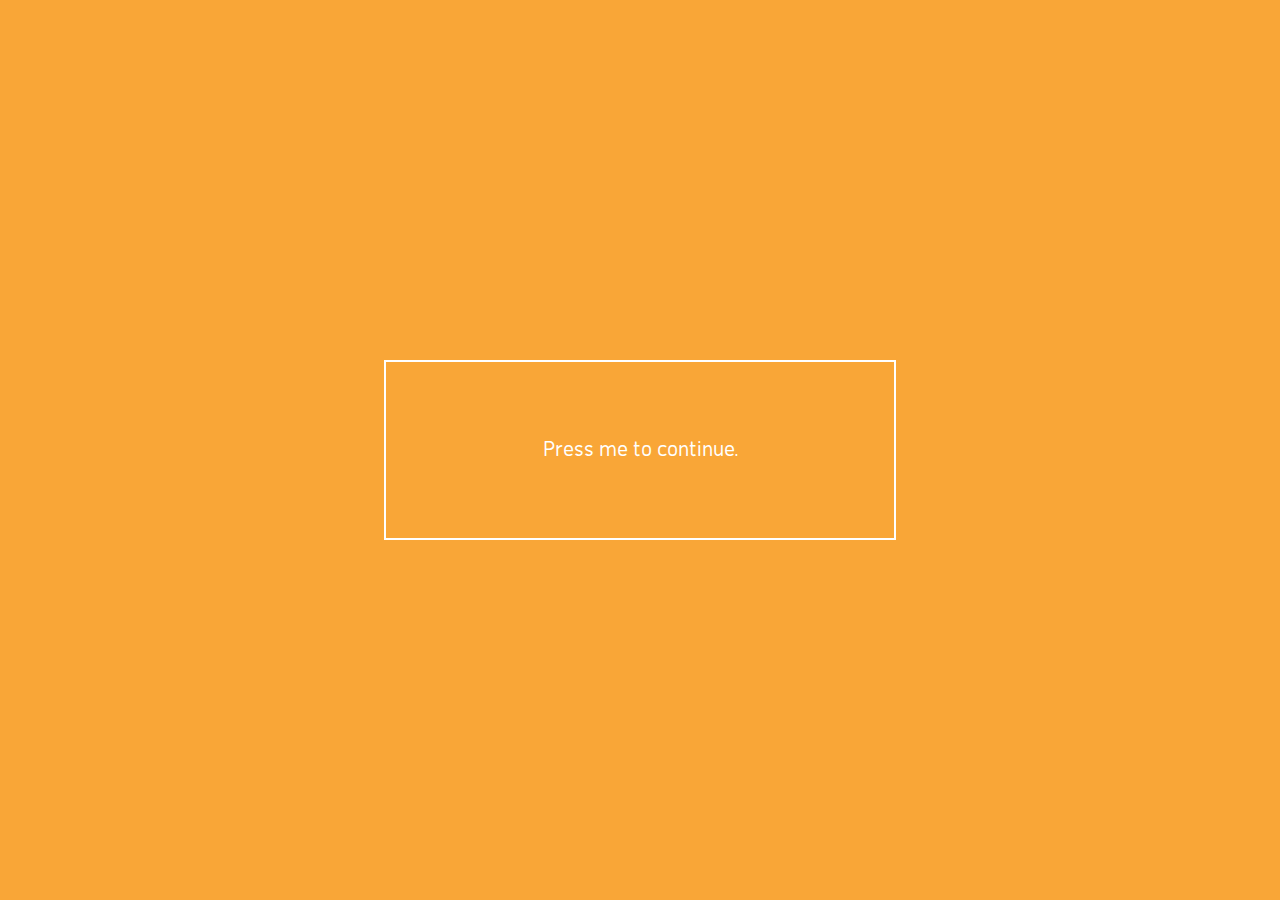
<file: index.html>
<!-- MEOWER HTML5 OR WUI. -->
<!-- Sample text: Lorem, ipsum fuggdklnvjknerkbjhiodhjhjdrjb, this is the last text this can handle, after all you all know i love cats, more the meower mascot, in speaking of that, remember the mascot war? i was just upset, but i do realize how bad my mascot was, also i hate st for what they did lol, so uh back to cats, i have a cat, also i saw ducks 3 days ago. wait i still have room to talk, okay, but why im waitng to fill all this up AAAAAAAAAAAAAAAAAA *ded*-->
<!DOCTYPE html>
<html>
	<head>
		<title>Meower</title>
		<link href="style.css" rel="stylesheet" id="darkmodecss">
		<link href="animation.css" rel="stylesheet">
		<script type="text/javascript">
			var errorhandle = false //Disables Error Handling, For debugging
			window.onerror = function(error) {
				if (errorhandle == true) {
			  		location.replace("./error.html?error=" + error)
				}
			};
		</script>
		<script type="text/javascript" src="main.js"></script>
		<script type="text/javascript" src="warning.js"></script>
		<meta name="viewport" content="width=device-width">
	</head>
	<body>
		<noscript style="font-family: sans-serif; width: 100%; height: 100%;">
			<div id="msa-alert-box" class="CENTERED">
				<img src="Assets/Art/alert_bg.png" id="alb_bgimg"></img>
				<video width="320" height="240" controls class="CENTERED">
					<source src="Assets/PUTTHEGODDAMNCDIN.mp4" type="video/mp4">
					Stop using Ie2 nerd
				</video>
				<p class="jsuse">Meower uses javascript to work, please enable javascript.</p>
			</div>
			<div id="msa-bg"></div>
		</noscript>
		<div id="meower-style-alert">
			<div id="msa-alert-box" class="CENTERED">
				<img src="Assets/Art/alert_bg.png" id="alb_bgimg"></img>
				<p id="alb-title">Title, Defaulted to Alert</p>
				<p id="alb-message">Message Content, Needed</p>
				<button id="alb-button" onclick="alert('This button does anything you want!')">Do thing, defaulted to Ok</button>
			</div>
			<div id="msa-bg"></div>
		</div>
		<div id="start">
			<!--<button class="BIG" id="darkmodetoggle" onclick="changetheme()">Toggle Dark Mode (Might be Outdated) (BETA)</button>-->
			<button class="BIG CENTERED" onclick="goto_connect()">Press me to continue.</button>
		</div>
		<div id="introscreen">
			<p class="loginwelcome" id="statusintro"></p>
			<img src="Assets/Art/logo_dark_0_orange.svg" id="logo_intro" class = "CENTERED"></img>
			<div id="responsive_introanim1">
				<iframe src="" id="introanim1"></iframe>
			</div>
		</div>
		<div id="login-nocookie">
			<p id="nocookiewelcome">Welcome to Meower!</p>
			<button onclick="login()" class="BIG" id="logbttn_l">Log in</button>
			<button onclick="join()" class="BIG" id="joinbttn_l">Join</button>
			<img src="Assets/Art/happymeow.svg" class="CENTERED" id = "meow_login"></img>
			<p id="login_v">Meower HTML Public Beta V1.4.9, Sister project of Meower Media Co.</p>
		</div>
		<div id="login">
			<p class="loginwelcome">Log in to Meower</p>
			<form autocomplete="off">
				<input placeholder="Enter your password." id="pswd1" type="password"></input>
				<input placeholder="Enter your username." id="user1"></input>
			</form>
			<button onclick="auth_login()" class="letsgobttn">Let's go!</button>
			<button onclick="showpass()" class="showpassbttn">Show/Hide Password</button>
			<button onclick="ms_alert('Login Screen','This feature is coming soon!')" class="gb-bttn">Go Back</button>
		</div>
		<div id="join">
			<p class="loginwelcome">Welcome to Meower!</p>
			<form autocomplete="off">
				<input placeholder="Enter a password." id="pswd2" type="password"></input>
				<input placeholder="Enter a username." id="user2"></input>
			</form>
			<button onclick="auth_join()" class="letsgobttn">Let's go!</button>
			<button onclick="showpass2()" class="showpassbttn">Show/Hide password</button>
			<button onclick="ms_alert('Join Screen','This Feature Is coming soon!')" class="gb-bttn">Go Back</button>
		</div>
		<div id="home">
			<div id="HomeArea2">
				<button onclick="post()" id="PostButton">Post</button>
				<button onclick="showusers()" id="ShowUsers">Show Users Online</button>
				<input type="text" name="post" value="test" id="txtpostpost"></input>
			</div>
			<div class="SideBar">
				<button class="meower-styled-button" onclick="logout()"><img src="Assets/Art/logout.svg"></img></button>
				<button onclick="ms_alert('Alert test!', 'This is testing the alert box feature! This will be a feature that will be used for disconnection screens and work in progress features!')">Alert Box Test</button>
				<button onclick='ms_alert("Home Navbar","Full changelog screen coming soon, Changelog: Bug fixes and manual logout clear cookies")'>Chan- ge Log</button>
				<button class="meower-styled-button" onclick="sussybaka()"><img alt="sus thing"></img></button>
				<button class="meower-styled-button" onclick="tohomeSB()"></button>
				<button class="meower-styled-button" onclick="groupchats()">Group Chats</button>
			</div>
			<div id = "UsersOnline">
				<p id="UsersCount">OOPS! The code might not be working!</p>
				<p id="UsersOn">OOPS! The code might not be working!</p>
			</div>
			<div id="HomeArea">
				<div class="Post_Home_UI">
					<div class="Post_Top">
						<image class="Post_UserImage" src="Assets/Art/Icons/icon_21.svg"><div class="online"></div></image>
						<p2 class="Post_User">testttttttttttttttttttttttttttttttttttttttttt</p2>
					</div>
					<p2 class="Post_Text">eeee</p2>
				</div>
			</div>
			<div id="Settings">
				<p2>Settings</p2>
				<div class="onoff"><p2 class="option_header">On/Off testing</p2><p2 class="option_content">Lorem, ipsum fuggdklnvjknerkbjhiodhjhjdrjb, this is the last text this can handle, after all you all know i love cats, more the meower mascot, in speaking of that, remember the mascot war? i was just upset, but i do realize how bad my mascot was, also i hate st for what they did lol, so uh back to cats, i have a cat, also i saw ducks 3 days ago. wait i still have room to talk, okay, but why im waitng to fill all this up AAAAAAAAAAAAAAAAAA *ded*</p2><button class="changebutton"><img src="./Assets/Art/Buttons/toggle_false_orange.svg"></img></button></div>
			</div>
		</div>
		<div id="logout">
			<p class="loginwelcome">You have logged out!</p>
			<button class="BIG CENTERED" onclick="location.reload()">Wanna log back in?</button>
		</div>
		<div id="group-chats">
			<p2>Group cat</p2>
			<img src="./Assets/Art/Icons/icon_21.svg" alt="MEOW"></img>
			<img src="./Assets/Art/Icons/icon_21.svg" alt="MEOW"></img>
			<img src="./Assets/Art/Icons/icon_21.svg" alt="MEOW"></img>
			<img src="./Assets/Art/Icons/icon_21.svg" alt="MEOW"></img>
			<img src="./Assets/Art/Icons/icon_21.svg" alt="MEOW"></img>
			<img src="./Assets/Art/Icons/icon_21.svg" alt="MEOW"></img>
			<img src="./Assets/Art/Icons/icon_21.svg" alt="MEOW"></img>
			<img src="./Assets/Art/Icons/icon_21.svg" alt="MEOW"></img>
			<img src="./Assets/Art/Icons/icon_21.svg" alt="MEOW"></img>
			<img src="./Assets/Art/Icons/icon_21.svg" alt="MEOW"></img>
			<img src="./Assets/Art/Icons/icon_21.svg" alt="MEOW"></img>
			<img src="./Assets/Art/Icons/icon_21.svg" alt="MEOW"></img>
			<img src="./Assets/Art/Icons/icon_21.svg" alt="MEOW"></img>
			<img src="./Assets/Art/Icons/icon_21.svg" alt="MEOW"></img>
			<img src="./Assets/Art/Icons/icon_21.svg" alt="MEOW"></img>
			<img src="./Assets/Art/Icons/icon_21.svg" alt="MEOW"></img>
			<img src="./Assets/Art/Icons/icon_21.svg" alt="MEOW"></img>
			<img src="./Assets/Art/Icons/icon_21.svg" alt="MEOW"></img>
			<img src="./Assets/Art/Icons/icon_21.svg" alt="MEOW"></img>
			<img src="./Assets/Art/Icons/icon_21.svg" alt="MEOW"></img>
			<img src="./Assets/Art/Icons/icon_21.svg" alt="MEOW"></img>
			<img src="./Assets/Art/Icons/icon_21.svg" alt="MEOW"></img>
			<img src="./Assets/Art/Icons/icon_21.svg" alt="MEOW"></img>
			<img src="./Assets/Art/Icons/icon_21.svg" alt="MEOW"></img>
			<img src="./Assets/Art/Icons/icon_21.svg" alt="MEOW"></img>
			<img src="./Assets/Art/Icons/icon_21.svg" alt="MEOW"></img>
			<img src="./Assets/Art/Icons/icon_21.svg" alt="MEOW"></img>
			<img src="./Assets/Art/Icons/icon_21.svg" alt="MEOW"></img>
			<img src="./Assets/Art/Icons/icon_21.svg" alt="MEOW"></img>
			<img src="./Assets/Art/Icons/icon_21.svg" alt="MEOW"></img>
			<img src="./Assets/Art/Icons/icon_21.svg" alt="MEOW"></img>
			<img src="./Assets/Art/Icons/icon_21.svg" alt="MEOW"></img>
			<img src="./Assets/Art/Icons/icon_21.svg" alt="MEOW"></img>
			<img src="./Assets/Art/Icons/icon_21.svg" alt="MEOW"></img>
			<img src="./Assets/Art/Icons/icon_21.svg" alt="MEOW"></img>
			<img src="./Assets/Art/Icons/icon_21.svg" alt="MEOW"></img>
			<img src="./Assets/Art/Icons/icon_21.svg" alt="MEOW"></img>
			<img src="./Assets/Art/Icons/icon_21.svg" alt="MEOW"></img>
			<img src="./Assets/Art/Icons/icon_21.svg" alt="MEOW"></img>
			<img src="./Assets/Art/Icons/icon_21.svg" alt="MEOW"></img>
			<img src="./Assets/Art/Icons/icon_21.svg" alt="MEOW"></img>
			<img src="./Assets/Art/Icons/icon_21.svg" alt="MEOW"></img>
			<img src="./Assets/Art/Icons/icon_21.svg" alt="MEOW"></img>
			<img src="./Assets/Art/Icons/icon_21.svg" alt="MEOW"></img>
			<img src="./Assets/Art/Icons/icon_21.svg" alt="MEOW"></img>
			<img src="./Assets/Art/Icons/icon_21.svg" alt="MEOW"></img>
			<img src="./Assets/Art/Icons/icon_21.svg" alt="MEOW"></img>
			<img src="./Assets/Art/Icons/icon_21.svg" alt="MEOW"></img>
			<img src="./Assets/Art/Icons/icon_21.svg" alt="MEOW"></img>
			<img src="./Assets/Art/Icons/icon_21.svg" alt="MEOW"></img>
			<img src="./Assets/Art/Icons/icon_21.svg" alt="MEOW"></img>
			<img src="./Assets/Art/Icons/icon_21.svg" alt="MEOW"></img>
			<img src="./Assets/Art/Icons/icon_21.svg" alt="MEOW"></img>
			<img src="./Assets/Art/Icons/icon_21.svg" alt="MEOW"></img>
			<img src="./Assets/Art/Icons/icon_21.svg" alt="MEOW"></img>
			<img src="./Assets/Art/Icons/icon_21.svg" alt="MEOW"></img>
			<img src="./Assets/Art/Icons/icon_21.svg" alt="MEOW"></img>
			<img src="./Assets/Art/Icons/icon_21.svg" alt="MEOW"></img>
			<img src="./Assets/Art/Icons/icon_21.svg" alt="MEOW"></img>
			<img src="./Assets/Art/Icons/icon_21.svg" alt="MEOW"></img>
			<img src="./Assets/Art/Icons/icon_21.svg" alt="MEOW"></img>
			<img src="./Assets/Art/Icons/icon_21.svg" alt="MEOW"></img>
			<img src="./Assets/Art/Icons/icon_21.svg" alt="MEOW"></img>
			<img src="./Assets/Art/Icons/icon_21.svg" alt="MEOW"></img>
			<img src="./Assets/Art/Icons/icon_21.svg" alt="MEOW"></img>
			<img src="./Assets/Art/Icons/icon_21.svg" alt="MEOW"></img>
			<img src="./Assets/Art/Icons/icon_21.svg" alt="MEOW"></img>
			<img src="./Assets/Art/Icons/icon_21.svg" alt="MEOW"></img>
			<img src="./Assets/Art/Icons/icon_21.svg" alt="MEOW"></img>
			<img src="./Assets/Art/Icons/icon_21.svg" alt="MEOW"></img>
			<img src="./Assets/Art/Icons/icon_21.svg" alt="MEOW"></img>
			<img src="./Assets/Art/Icons/icon_21.svg" alt="MEOW"></img>
			<img src="./Assets/Art/Icons/icon_21.svg" alt="MEOW"></img>
			<img src="./Assets/Art/Icons/icon_21.svg" alt="MEOW"></img>
			<img src="./Assets/Art/Icons/icon_21.svg" alt="MEOW"></img>
			<img src="./Assets/Art/Icons/icon_21.svg" alt="MEOW"></img>
			<img src="./Assets/Art/Icons/icon_21.svg" alt="MEOW"></img>
			<img src="./Assets/Art/Icons/icon_21.svg" alt="MEOW"></img>
			<img src="./Assets/Art/Icons/icon_21.svg" alt="MEOW"></img>
			<img src="./Assets/Art/Icons/icon_21.svg" alt="MEOW"></img>
			<img src="./Assets/Art/Icons/icon_21.svg" alt="MEOW"></img>
			<img src="./Assets/Art/Icons/icon_21.svg" alt="MEOW"></img>
			<img src="./Assets/Art/Icons/icon_21.svg" alt="MEOW"></img>
			<img src="./Assets/Art/Icons/icon_21.svg" alt="MEOW"></img>
			<img src="./Assets/Art/Icons/icon_21.svg" alt="MEOW"></img>
			<img src="./Assets/Art/Icons/icon_21.svg" alt="MEOW"></img>
			<img src="./Assets/Art/Icons/icon_21.svg" alt="MEOW"></img>
		</div>
		<div id="wrongcache">
			<p>If this message appears, Your Browser Might not be properly updating cache!</p>
		</div>
	</body>
</html>
</file>
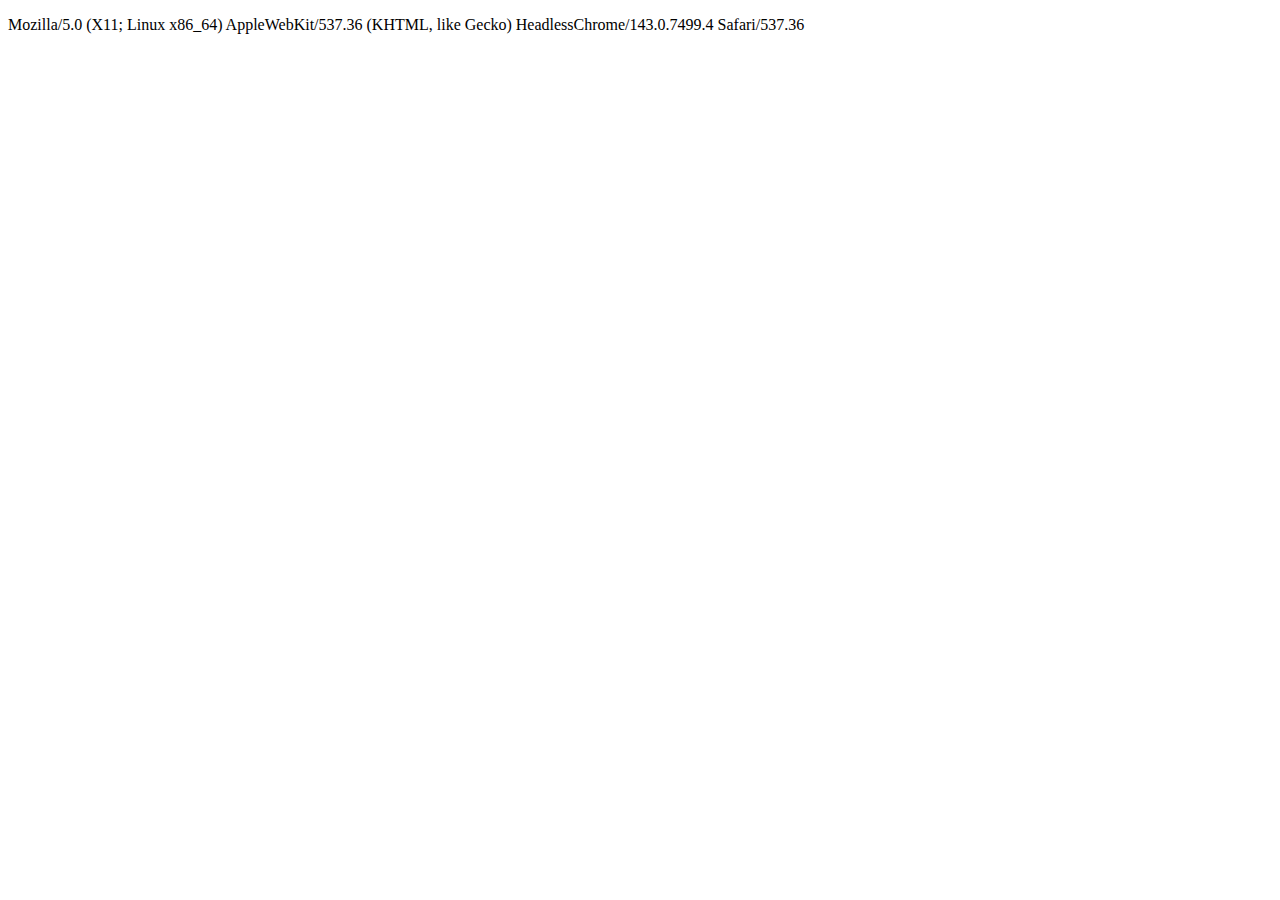
<file: stuff/tests/useragent.html>
<!DOCTYPE html>
<html>
    <head>
        <meta charset='utf-8'>
        <meta http-equiv='X-UA-Compatible' content='IE=edge'>
        <title>UserAgent</title>
        <meta name='viewport' content='width=device-width, initial-scale=1'>
    </head>
    <body>
        <p id="ua"></p>
        <script>
            let agent = navigator.userAgent;

            document.getElementById("ua").innerText = agent;
        </script>
    </body>
</html>
</file>
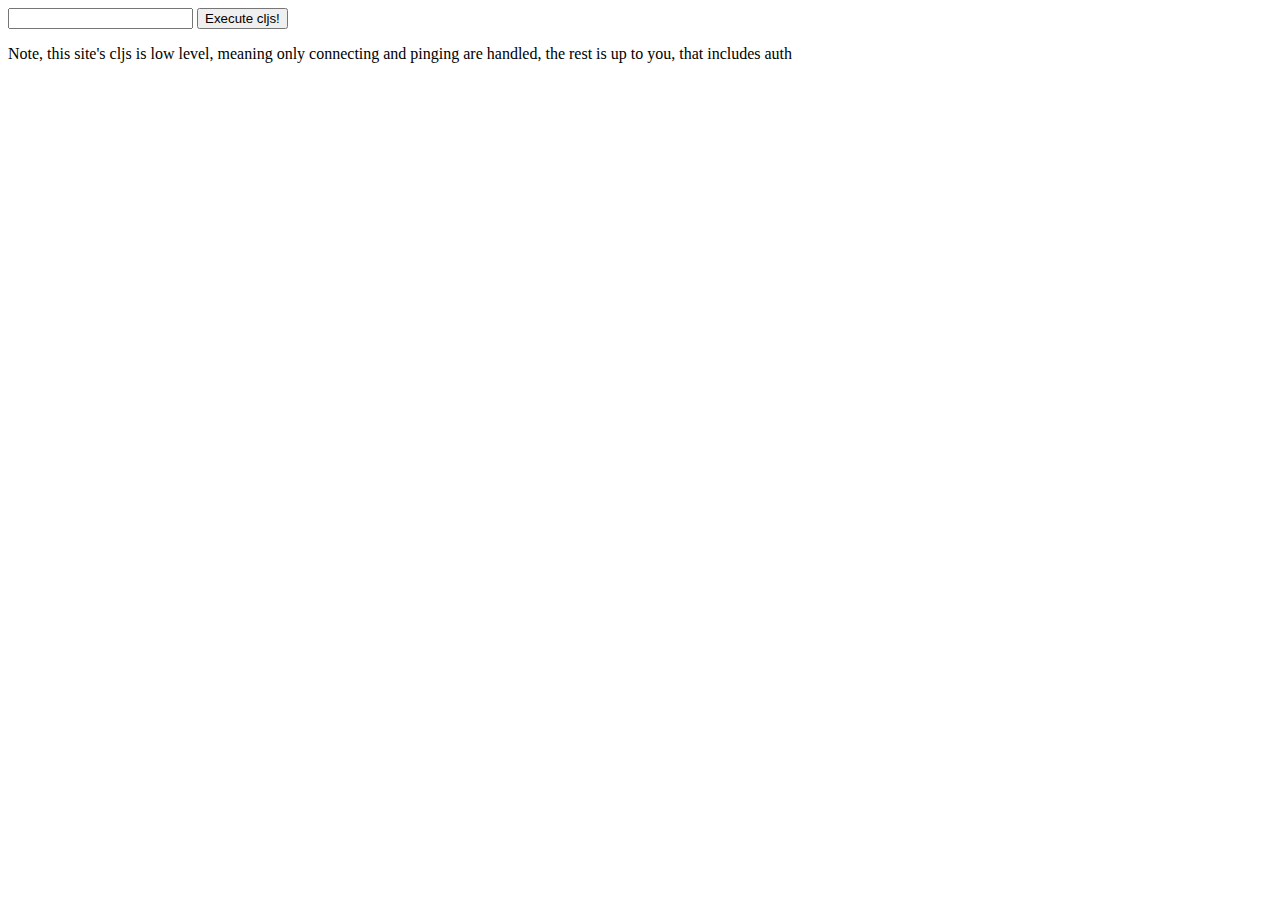
<file: stuff/utils/executecljs.html>
<!DOCTYPE html>
<html lang="en">
    <head>
        <meta charset="UTF-8">
        <meta http-equiv="X-UA-Compatible" content="IE=edge">
        <meta name="viewport" content="width=device-width, initial-scale=1.0">
        <title>CLJSInABrower</title>
        <script>
            class Cloudlink {
                constructor(server) {
                    this.events = {};
                    this.ws = new WebSocket(server);
                    this.ws.onopen = async () => {
                        this.send({
                            cmd: 'direct',
                            val: {
                                cmd: 'ip',
                                val: await (await fetch('https://api.meower.org/ip')).text(),
                            },
                        });
                        this.send({
                            cmd: 'direct',
                            val: { cmd: 'type', val: 'js' },
                        });
                        this.send({
                            cmd: 'direct',
                            val: "meower",
                        });
                        this.emit('connected');
                    };
                    this.ws.onmessage = (socketdata) => {
                        var data = JSON.parse(socketdata.data);
                        console.log(data)
                        if (data.cmd != "ping") {
                            alert(JSON.stringify(data))
                        }
                        this.emit(data.cmd, data);
                    };
                    this.ws.onclose = () => {
                        this.emit('disconnected');
                    };
                    this.ws.onerror = (e) => {
                        this.emit('error', e);
                    };
                }
                send(data) {
                    this.ws.send(JSON.stringify(data));
                }
                on(event, cb) {
                    if (typeof this.events[event] !== 'object')
                        this.events[event] = [];
                    this.events[event].push(cb);
                }
                emit(event, data) {
                    if (typeof this.events[event] !== 'object')
                        return;
                    this.events[event].forEach((cb) => cb(data));
                }
                disconnect() {
                    this.ws.close();
                }
            }

            window.cljs = new Cloudlink("wss://server.meower.org");
        
            function ping() {
                cljs.send({cmd: "ping", val: ""})
            }
            setInterval(ping, 10000)

            function execute() {
                cljs.send(document.getElementById("execute").value)
            }

        </script>
    </head>
    <body>
        <input id="execute"></input>
        <button onclick="execute()">Execute cljs!</button>
        <p>Note, this site's cljs is low level, meaning only connecting and pinging are handled, the rest is up to you, that includes auth</p>
    </body>
</html>
</file>
<file: style.css>
body{
	margin: 0;
	padding: 0;
	--ORGANGE_LIGHT_HEX: #f9a637;
	--ORGANGE_LIGHT_HOVER: #ffce8c;
	--ORGANGE_LIGHT_CLICK: #cf8b30;
	--DEBUGCOLOR: red;
	background-color: var(--ORGANGE_LIGHT_HEX);
	user-select: none;
	overflow: hidden;
}

@font-face {
  font-family: "Simvoni";
  src: url("Assets/Fonts/Simvoni.ttf");
}

@font-face {
  font-family: "Simvoni-Bold";
  src: url("Assets/Fonts/Simvoni-Bold.ttf");
}

@font-face {
  font-family: "Simvoni-BoldItalic";
  src: url("Assets/Fonts/Simvoni-BoldItalic.ttf");
}

@font-face {
  font-family: "Simvoni-Italic";
  src: url("Assets/Fonts/Simvoni-Italic.ttf");
}

noscript{
	position: absolute;
}

#start{
	visibility: hidden;
	position: absolute;
	width: 100%;
	height: 100%;
}

#home{
	visibility: hidden;
	position: absolute;
	width: 100%;
	height: 100%;
}

#introscreen{
	width: 100%;
	overflow: hidden;
	height: 100%;
	visibility: hidden;
	position: absolute;
}

#logo_intro{
	position: absolute;
	filter: brightness(100);
}

input{
	border-color: #ffffff;
	background-color: var(--ORGANGE_LIGHT_HEX);
	border-radius: 0px;
	caret-color: transparent;
	border-style: solid;
	border-image: none;
	outline: none;
	font-size: 20px;
	color: white;
	font-family: Simvoni;
}

input:active{
	background-color: var(--ORGANGE_LIGHT_CLICK);
}

input:hover{
	background-color: var(--ORGANGE_LIGHT_HOVER);
}

::placeholder {
	color: white;
}

.Post_Text{
	display: flex;
	margin: 0.8%;
	font-size: 1.5vw;
	margin-top: 0.8%;
}

.Post_User{
	margin-top: 1.5%;
	margin-left: 0.4%;
	text-align: left;
	font-family: Simvoni-Bold;
	font-size: 4vw;
	text-overflow: ellipsis;
	overflow: hidden;
}

.Post_Date{
	margin-left: 0.4%;
	height: 20%;
	text-align: left;
	font-family: Simvoni-Bold;
	font-size: 1vw;
}

.SideBar{
	background-color: var(--ORGANGE_LIGHT_HEX);
	position: absolute;
	height: 100%;
	width: 5%;
}

.Post_Top{
	display: flex;
	height: 8%;
	margin: 0.4%;
	width: 100%;
}

.Post_UserImage{
	float: left;
	height: 12vh;
}

.Post_Home_UI{
	margin-top: 1%;
	border-style: solid;
	border-width: 3.5%;
	border-radius: 3.5px;
	border-color: var(--ORGANGE_LIGHT_HEX);
	width: 98%;
	overflow-x: hidden;
	margin-left: 1%;
	display: flex;
	flex-direction: row;
    flex-wrap: wrap;
    justify-content: space-between;
    align-items: center;
}

.BIG{
	width: 40%;
	height: 20%;
}

p{
	font-family: Simvoni;
	color: white;
}

p2{
	font-family: Simvoni;
	color: black;
}

.CENTERED{
	top: 50%;
	left: 50%;
	transform: translate(-50%,-50%);
	position: absolute;
}

.meower-styled-button {
	border: none;
	height: 10%;
	width: 80%;
	margin: 10%;
	background-size: 100% 100%;
	background-repeat: no-repeat;
	background-image: url("Assets/Art/plain_button_orange_light.svg");
}

.meower-styled-button img{
	width: 70%;
	height: 70%;
	margin: 0;
}

button{
	background-color: var(--ORGANGE_LIGHT_HEX);
	font-size: 140%;
	color: white;
	font-family: Simvoni;
	border-style: solid;
	border-color: white;
	border-width: 2%;
}

button:hover{
	background-color: var(--ORGANGE_LIGHT_HOVER);
}

button:active{
	background-color: var(--ORGANGE_LIGHT_CLICK);
}

#responsive_introanim1{
	left: 20%;
	position: absolute;
	width: 60%;
	height: 60%;
}

#HomeArea{
	overflow-y: scroll;
	overflow-x: hidden;
	width: 95%;
	top: 10%;
	position: absolute;
	left: 5%;
	height: 90%;
	background-color: white;
}

#introanim1{
	width: 100%;
	border: none;
	height: 100%;
}

#PostButton {
	left: 5%;
	top: 5%;
	position: absolute;
	height: 5%;
	width: 20.1%;	
}

#txtpostpost {
	width: 19.6%;
	left: 5%;
	height: 4.3%;
	position: absolute;
}

#ShowUsers {
	position: absolute;
	left: 25%;
	width: 35%;
	height: 10%;
}

#UsersOnline {
	padding: 1%;
	top: 20%;
	visibility: hidden;
	height: 30%;
	width: 30%;
	border-style: solid;
	border-color: white;
	border-width: 2%;
	border-radius: 4px;
	left: 27.5%;
	position: absolute;
}

#meower-style-alert {
	width: 100%;
	height: 100%;
	visibility: hidden;
}

#msa-alert-box {
	position: absolute;
	z-index: 2;
	width: 55%;
	height: 80%;
}

#alb_bgimg {
	width: 100%;
	height: 100%;
	position: absolute;
}

#alb-title{
	left: 50%;
	top: 10%;
	width: 90%;
	text-align: center;
	position: absolute;
	transform: translate(-50%,-50%);
	font-family: Simvoni-Bold;
	font-size: 5vh;
}

#alb-message {
	left: 50%;
	top: 45%;
	width: 90%;
	height: 45%;
	text-align: center;
	position: absolute;
	transform: translate(-50%,-50%);
	font-family: Simvoni-Bold;
	font-size: 4vh;
}

#alb-button {
	left: 50%;
	position: absolute;
	top: 85%;
	height: 10%;
	width: 40%;
	transform: translate(-50%,-50%);
}

#msa-bg {
	z-index: 1;
	width: 100%;
	height: 100%;
	position: absolute;
	opacity: 0.5;
	background-color: black;
}

#login-nocookie {
	position: absolute;
	visibility: hidden;
	width: 100%;
	height: 100%;
}

#logbttn_l {
	top: 40%;
	font-size: 10vh;
	left: 50%;
	transform: translate(-50%,-50%);
	position: absolute;
}

#joinbttn_l {
	top: 60%;
	left: 50%;
	font-size: 10vh;
	transform: translate(-50%,-50%);
	position: absolute;
}

#meow_login {
	position: absolute;
	left: 50%;
	top: 80%;
}

#login_v {
	position: absolute;
	top: 90%;
	left: 50%;
	transform: translate(-50%,-50%);
}

#login {
	visibility: hidden;
	position: absolute;
	width: 100%;
	height: 100%;
}

#user1 {
	position: absolute;
	transform: translate(-50%,-50%);
	top: 35%;
	left: 50%;
	height: 20%;
	font-size: 10vh;
	text-align: center;
	width: 90%;
}

#pswd1 {
	position: absolute;
	transform: translate(-50%,-50%);
	top: 60%;
	left: 50%;
	height: 20%;
	font-size: 10vh;
	text-align: center;
	width: 90%;
}

#nocookiewelcome {
	transform: translate(-50%,-50%);
	top: 10%;
	left: 50%;
	position: absolute;
	font-size: 8vh;
	font-family: Simvoni-Bold;
}

.loginwelcome {
	transform: translate(-50%,-90%);
	left: 50%;
	position: absolute;
	font-size: 8vh;
	font-family: Simvoni-Bold;
}

.jsuse {
	transform: translate(-50%,600%);
	left: 50%;
	text-align: center;
	position: absolute;
	width: 100%;
	font-size: 3vh;
	font-family: Simvoni-Bold;
}

.gb-bttn {
	position: absolute;
	transform: translate(-50%,-50%);
	top: 85%;
	left: 19.7%;
	height: 20%;
	font-size: 10vh;
	text-align: center;
	width: 30%;
}

.letsgobttn {
	position: absolute;
	transform: translate(-50%,-50%);
	top: 85%;
	left: 80.4%;
	height: 20%;
	font-size: 10vh;
	text-align: center;
	width: 30%;
}

.showpassbttn {
	position: absolute;
	transform: translate(-50%,-50%);
	top: 85%;
	left: 50%;
	height: 20%;
	font-size: 10vh;
	text-align: center;
	width: 31%;
}

#user2 {
	position: absolute;
	transform: translate(-50%,-50%);
	top: 35%;
	left: 50%;
	height: 20%;
	font-size: 10vh;
	text-align: center;
	width: 90%;
}

#pswd2 {
	position: absolute;
	transform: translate(-50%,-50%);
	top: 60%;
	left: 50%;
	height: 20%;
	font-size: 10vh;
	text-align: center;
	width: 90%;
}

#join {
	visibility: hidden;
}

#darkmodetoggle {
	top: 70%;
	left: 50%;
	transform: translate(-50%,-50%);
	position: absolute;
}

#logout {
	visibility: hidden;
}

#vars {
	visibility: hidden;
	position: absolute;
	overflow: scroll;
	pointer-events: none;
}

#Settings {
	position: absolute;
	visibility: hidden;
	width: 95%;
	left: 5%;
	height: 100%;
	background-color: white;
}

.online {
	width: 27px;
	height: 27px;
	border-radius: 100%;
	position: absolute;
	background-color: rgb(82, 255, 47);
}

.onoff {
	margin-top: 1%;
	border-style: solid;
	border-width: 3.5%;
	border-radius: 3.5px;
	border-color: var(--ORGANGE_LIGHT_HEX);
	width: 98%;
	overflow-x: hidden;
	margin-left: 1%;
	height: 20%;
}

.option_header {
	position: absolute;
	top: 6%;
	left: 2%;
	font-family: "Simvoni-Bold";
	font-size: 3vw;
}

.option_content {
	position: absolute;
	top: 13%;
	left: 2%;
	font-size: 1.5vw;
}

.changebutton {
	position: absolute;
	top: 6%;
	left: 96%;
	background: none !important;
	border: none !important;
}

#group-chats {
	position: absolute;
	visibility: hidden;
	overflow: scroll;
}

#wrongcache {
	position: absolute;
	visibility: hidden;
}
</file>
<file: animation.css>
@keyframes zoomoutintro1 {
	30% {
		transform: translate(-10%,-50%);
		opacity: 1;
	}
	60% {
		transform: translate(-10%,-50%);
		opacity: 1;
	}
	100% {
		transform: translate(-1000%,-50%);
		opacity: 0;
	}
}

@keyframes zoomoutintro2 {
	30% {
		transform: translate(0%,10%);
		opacity: 1;
	}
	60% {
		transform: translate(0%,10%);
		opacity: 1;
	}
	100% {
		transform: translate(0%,-1000%);
		opacity: 0;
	}
}

@keyframes hesback {
	0% {
		transform: translate(0%,-1000%);
		opacity: 0;
	}
	100% {
		transform: translate(0%,0%);
		opacity: 1;
	}
}

@keyframes goin {
	0% {
		transform: scale(0) translate(0%,600%);
		opacity: 0;
	}
	100% {
		transform: scale(1) translate(0%,0%);
		opacity: 1;
	}
}


@keyframes fadeout {
	0% {
		opacity: 1;
	}
	100% {
		opacity: 0;
	}
}

@keyframes fadein {
	0% {
		opacity: 0;
	}
	100% {
		opacity: 1;
	}
}
</file>
